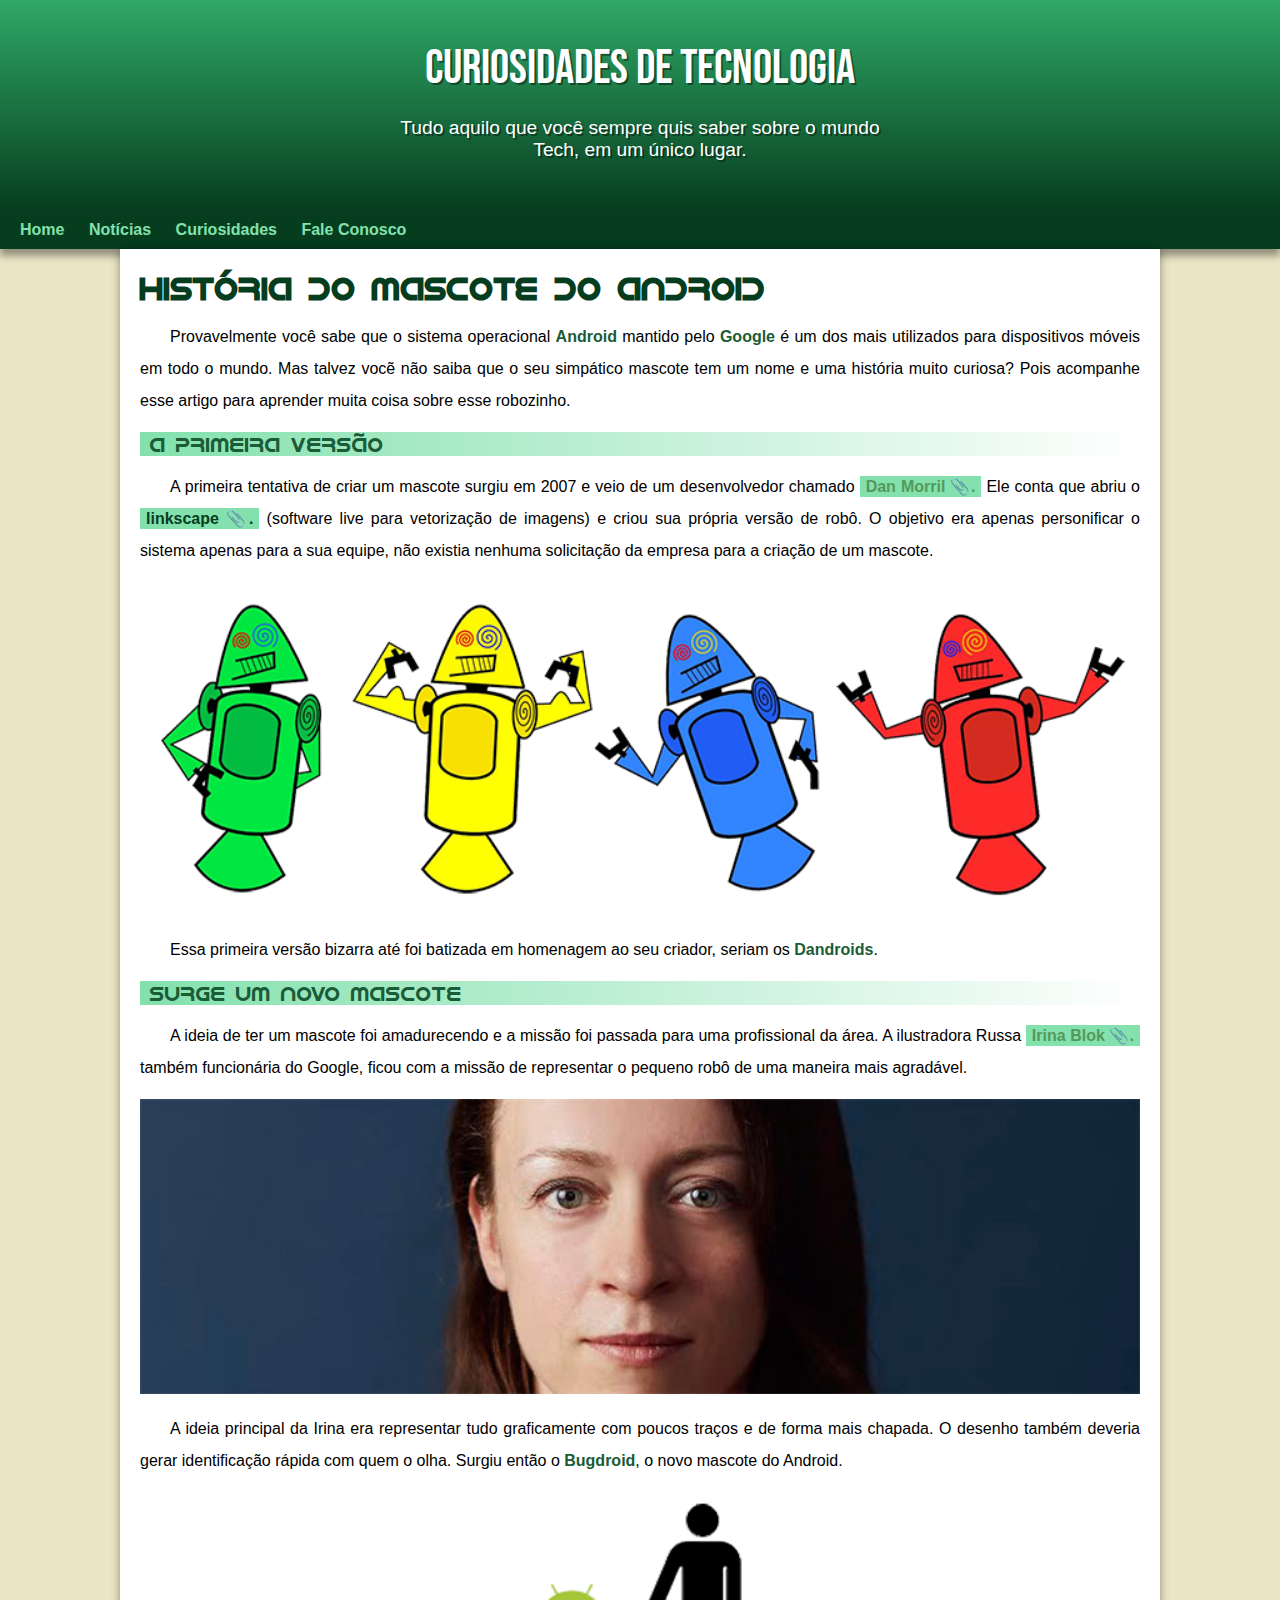
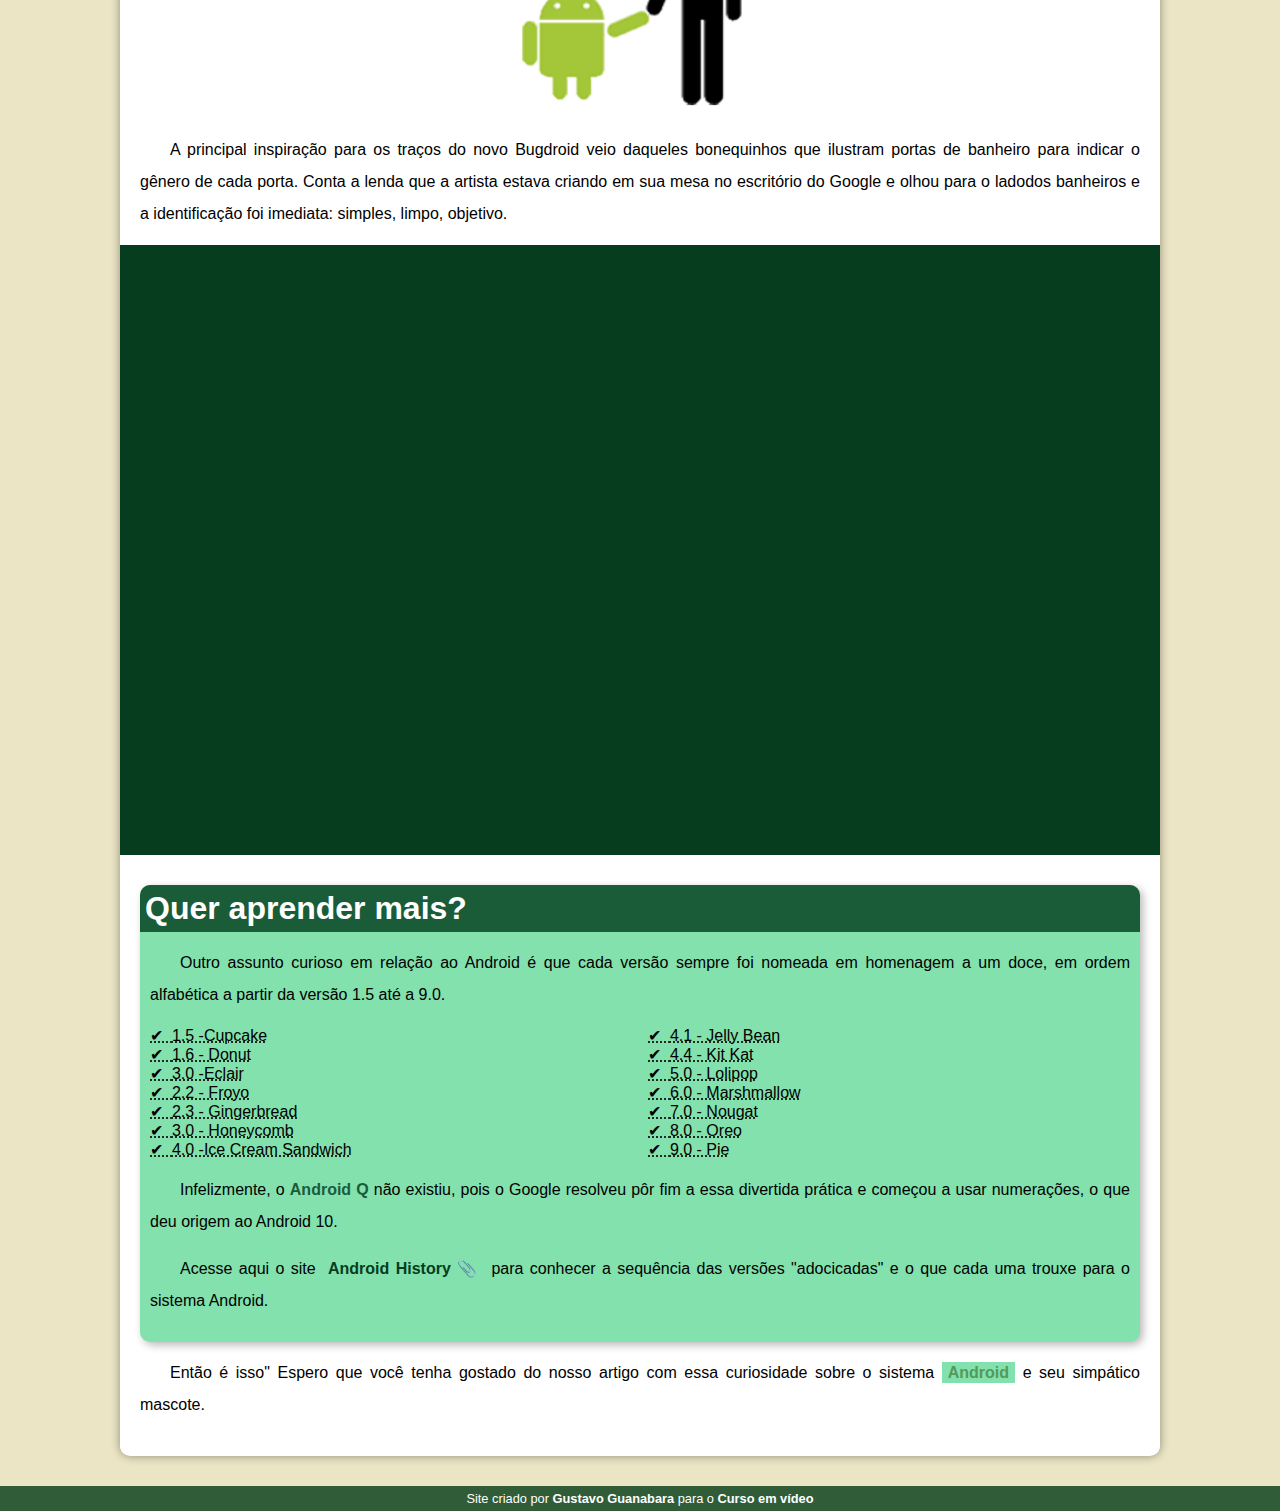
<file: index.html>
<!DOCTYPE html>
<html lang="pt-br">
<head>
    <meta charset="UTF-8">
    <meta http-equiv="X-UA-Compatible" content="IE=edge">
    <meta name="viewport" content="width=device-width, initial-scale=1.0">
    <link rel="stylesheet" href="style.css">
    <link rel="preconnect" href="https://fonts.googleapis.com">
    <link rel="preconnect" href="https://fonts.gstatic.com" crossorigin>
    <link rel="stylesheet" href="/css/style.css">
    <link href="https://fonts.googleapis.com/css2?family=Bebas+Neue&display=swap" rel="stylesheet">
    <title>Document</title>
</head>
<body>
    <header>
        <h1 id = "headertitulo">CURIOSIDADES DE TECNOLOGIA</h1>
        <p>Tudo aquilo que você sempre quis saber sobre o mundo Tech, em um único lugar.</p>
    </header>

    <nav>
        <a href="#">Home</a>
        <a href="#">Notícias</a>
        <a href="#">Curiosidades</a>
        <a href="#">Fale Conosco</a>
    </nav>


<main>
    <article>
        <h1 id = "titulomain">História do mascote do android</h1>
        <p>Provavelmente você sabe que o sistema operacional <strong>Android</strong> mantido pelo <strong>Google</strong> é um dos mais utilizados para dispositivos móveis em todo o mundo. Mas talvez vocẽ não saiba que o seu simpático mascote tem um nome e uma história muito curiosa? Pois acompanhe esse artigo para aprender muita coisa sobre esse robozinho.</p>
        <h2 class = "titulosdamain">A primeira versão</h2>
        <p>A primeira tentativa de criar um mascote surgiu em 2007 e veio de um desenvolvedor chamado <a href="">Dan Morril &#x1F4CE.</a> Ele conta que abriu o <a href="https://inkscape.org/" target= "_blank" rel="external">linkscape &#x1F4CE.</a> (software live para vetorização de imagens) e criou sua própria versão de robô. O objetivo era apenas personificar o sistema apenas para a sua equipe, não existia nenhuma solicitação da empresa para a criação de um mascote.</p>
        
        <picture>
            <source media="(max-width:800px )" srcset="../images/dan-droids-pq.png">
            <img src="/images/dan-droids.png" alt="dandroids">
        </picture>
        <p>Essa primeira versão bizarra até foi batizada em homenagem ao seu criador, seriam os <strong>Dandroids</strong>.</p>
        <h2 class = "titulosdamain">Surge um novo mascote</h2>
        <p>A ideia de ter um mascote foi amadurecendo e a missão foi passada para uma profissional da área. A ilustradora Russa <a href="">Irina Blok &#x1F4CE.</a> também funcionária do Google, ficou com a missão de representar o pequeno robô de uma maneira mais agradável.</p>
        <picture>
            <source media="(max-width:600px )" srcset="./images/irina-blok-pq.jpg">
            <img src="images/irina-blok.jpg" alt="Irina Blok">
        </picture>
        <p>A ideia principal da Irina era representar tudo graficamente com poucos traços e de forma mais chapada. O desenho também deveria gerar identificação rápida com quem o olha. Surgiu então o <strong>Bugdroid</strong>, o novo mascote do Android.</p>
        <img class = "imgpq" src="/imgs/bugdroid.png" alt="bugdroid de mao dada com um tiozao">
        <p>A principal inspiração para os traços do novo Bugdroid veio daqueles bonequinhos que ilustram portas de banheiro para indicar o gênero de cada porta. Conta a lenda que a artista estava criando em sua mesa no escritório do Google e olhou para o ladodos banheiros e a identificação foi imediata: simples, limpo, objetivo.</p>
        
        <div class = "video">
            <iframe width="560" height="315" src="https://www.youtube.com/embed/l2UDgpLz20M" title="YouTube video player" frameborder="0" allow="accelerometer; autoplay; clipboard-write; encrypted-media; gyroscope; picture-in-picture; web-share" allowfullscreen></iframe>
        </div>
    


    <aside>
        <h1>Quer aprender mais?</h1>

        <p>Outro assunto curioso em relação ao Android é que cada versão sempre foi nomeada em homenagem a um doce, em ordem alfabética a partir da versão 1.5 até a 9.0.</p>


        <ul>
            <abbr title="Cupcake"><li>1.5 -Cupcake</li></abbr>
            <abbr title="Donut"><li>1.6 - Donut</li></abbr>
            <abbr title="Eclair"><li>3.0 -Eclair</li></abbr>
            <abbr title="Froyo"><li>2.2 - Froyo</li></abbr>
            <abbr title="Gingerbread"><li>2.3 - Gingerbread</li></abbr>
            <abbr title="Honeycomb"><li>3.0 - Honeycomb</li></abbr>
            <abbr title="Ice Cream Sandwich"><li>4.0 -Ice Cream Sandwich</li></abbr>
            <abbr title="Jelly Bean"><li>4.1 - Jelly Bean</li></abbr>
            <abbr title="Kit Kat"><li>4.4 - Kit Kat</li></abbr>
            <abbr title="Lolipop"><li>5.0 - Lolipop</li></abbr>
            <abbr title="Marshmallow"><li>6.0 - Marshmallow</li></abbr>
            <abbr title="Nougat"><li>7.0 - Nougat</li></abbr>
            <abbr title="Oreo"><li>8.0 - Oreo</li></abbr>
            <abbr title="Pie"><li>9.0 - Pie</li></abbr>
        </ul>


        <p>Infelizmente, o <strong>Android Q</strong> não existiu, pois o Google resolveu pôr fim a essa divertida prática e começou a usar numerações, o que deu origem ao Android 10.</p>
        
        <p>Acesse aqui o site <a href="https://www.android.com/intl/pt-BR_br/history/" target="_blank" rel = "external">Android History &#x1F4CE</a> para conhecer a sequência das versões "adocicadas" e o que cada uma trouxe para o sistema Android.</p>
    </aside>

    <p>Então é isso" Espero que você tenha gostado do nosso artigo com essa curiosidade sobre o sistema <a href="">Android</a> e seu simpático mascote.</p>

</article>
</main>


<footer>
    <p>Site criado por <a href="https://gustavoguanabara.github.io/" target="_blank" rel="external">Gustavo Guanabara</a> para o <a href="https://www.youtube.com/@CursoemVideo" target="_blank" rel = "external">Curso em vídeo</a></p>
</footer>

</body>
</html>
</file>
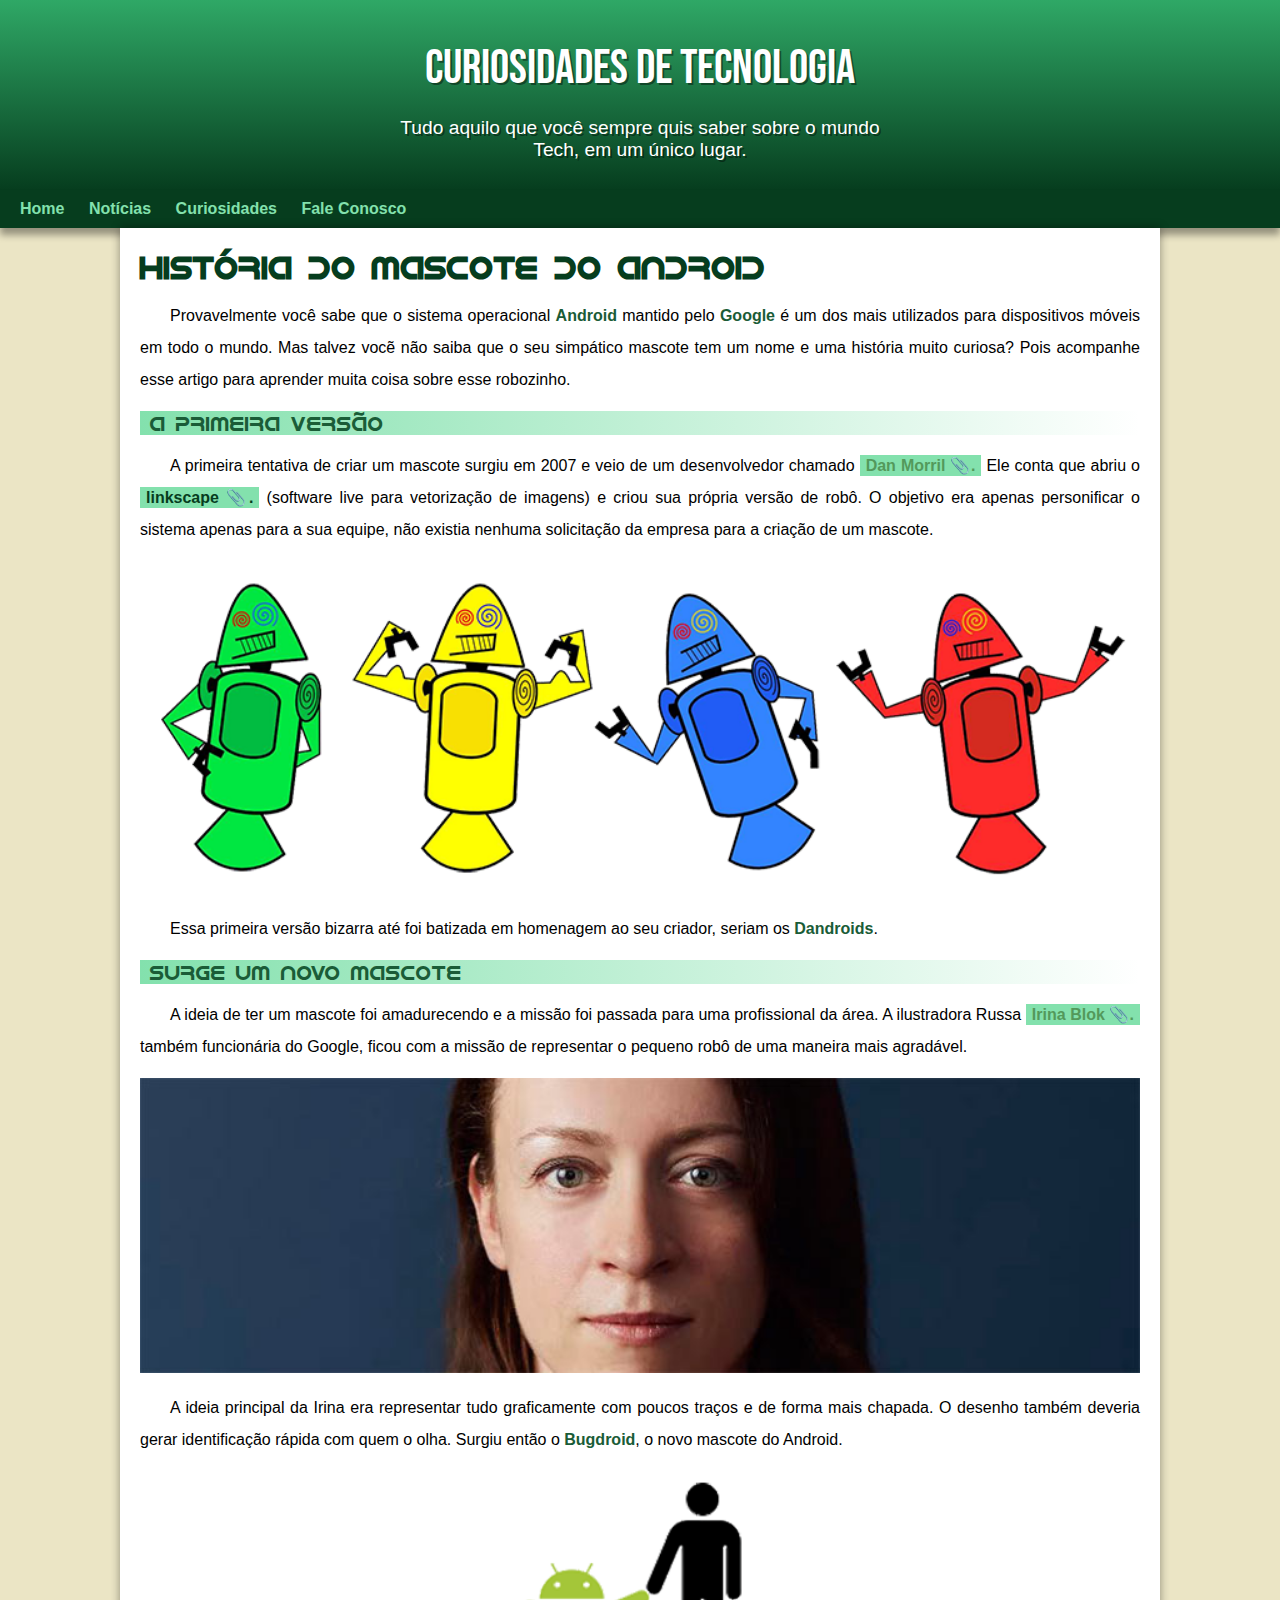
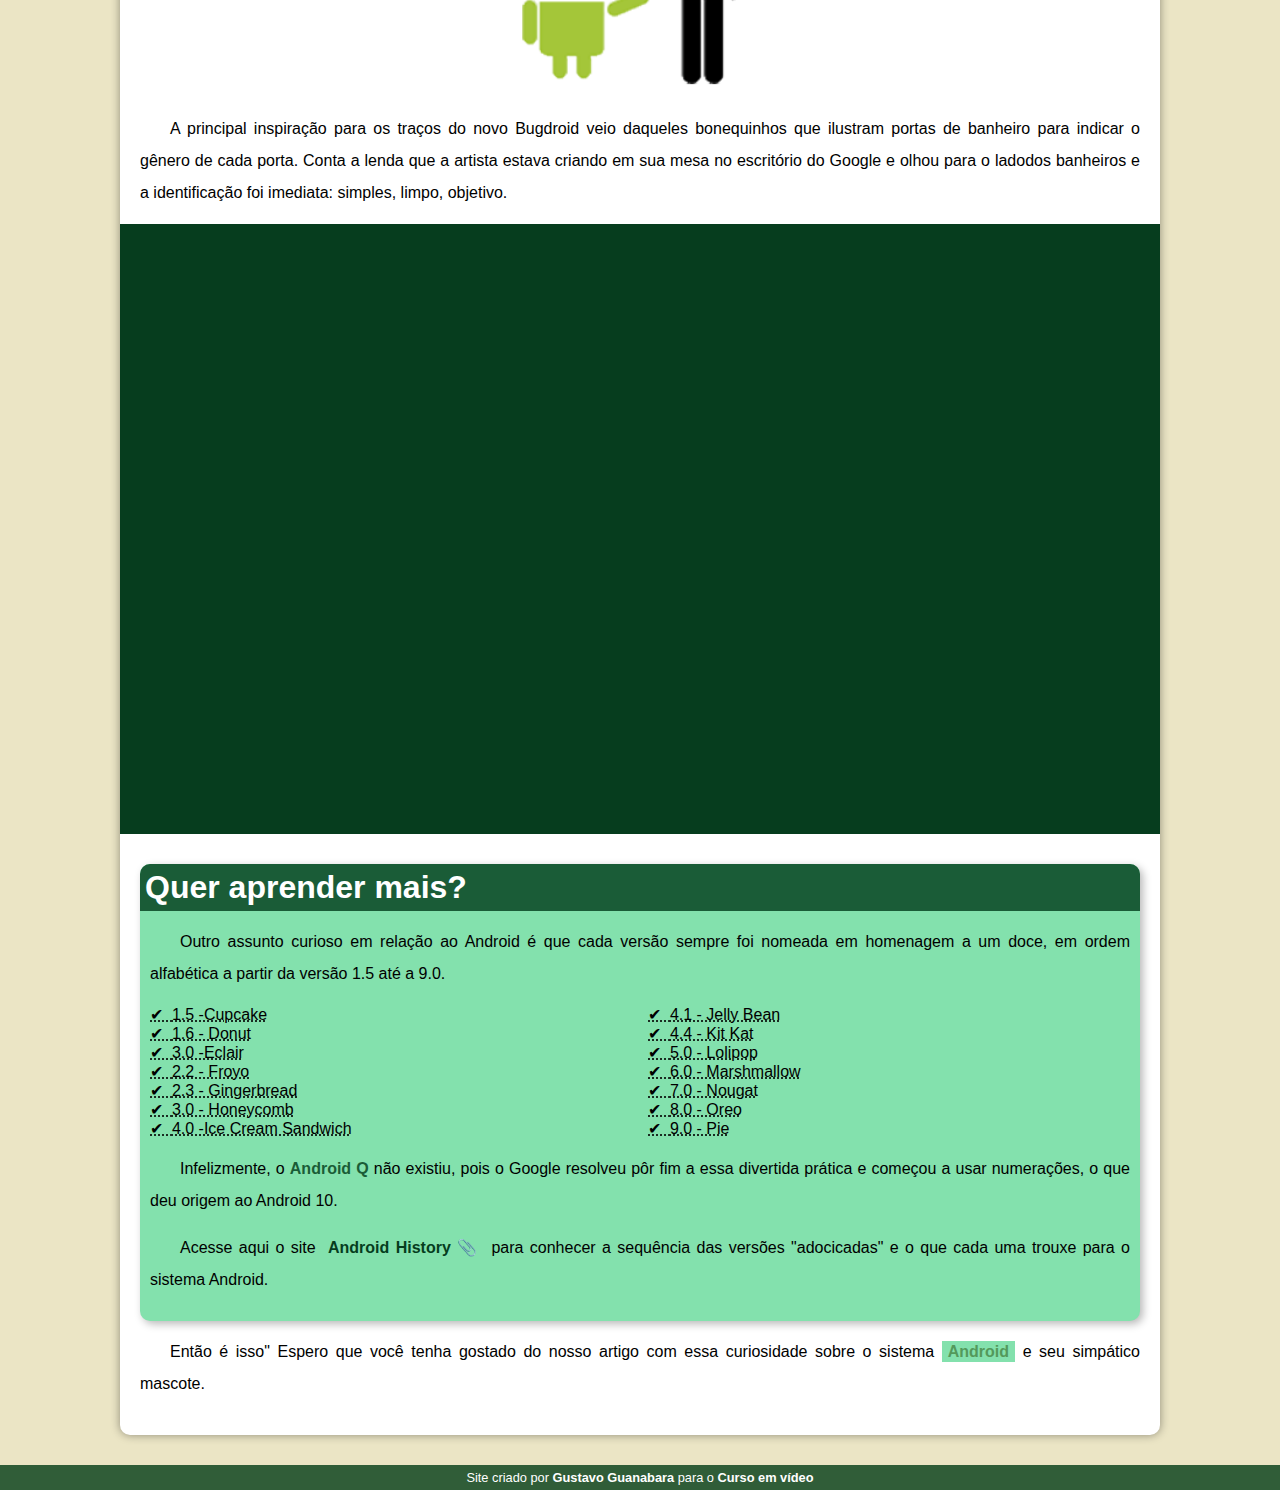
<file: html/css/index.html>
<!DOCTYPE html>
<html lang="pt-br">
<head>
    <meta charset="UTF-8">
    <meta http-equiv="X-UA-Compatible" content="IE=edge">
    <meta name="viewport" content="width=device-width, initial-scale=1.0">
    <link rel="stylesheet" href="style.css">
    <link rel="preconnect" href="https://fonts.googleapis.com">
    <link rel="preconnect" href="https://fonts.gstatic.com" crossorigin>
    <link href="https://fonts.googleapis.com/css2?family=Bebas+Neue&display=swap" rel="stylesheet">
    <title>Document</title>
</head>
<body>
    <header>
        <h1 id = "headertitulo">CURIOSIDADES DE TECNOLOGIA</h1>
        <p>Tudo aquilo que você sempre quis saber sobre o mundo Tech, em um único lugar.</p>
    </header>

    <nav>
        <a href="#">Home</a>
        <a href="#">Notícias</a>
        <a href="#">Curiosidades</a>
        <a href="#">Fale Conosco</a>
    </nav>


<main>
    <article>
        <h1 id = "titulomain">História do mascote do android</h1>
        <p>Provavelmente você sabe que o sistema operacional <strong>Android</strong> mantido pelo <strong>Google</strong> é um dos mais utilizados para dispositivos móveis em todo o mundo. Mas talvez vocẽ não saiba que o seu simpático mascote tem um nome e uma história muito curiosa? Pois acompanhe esse artigo para aprender muita coisa sobre esse robozinho.</p>
        <h2 class = "titulosdamain">A primeira versão</h2>
        <p>A primeira tentativa de criar um mascote surgiu em 2007 e veio de um desenvolvedor chamado <a href="">Dan Morril &#x1F4CE.</a> Ele conta que abriu o <a href="https://inkscape.org/" target= "_blank" rel="external">linkscape &#x1F4CE.</a> (software live para vetorização de imagens) e criou sua própria versão de robô. O objetivo era apenas personificar o sistema apenas para a sua equipe, não existia nenhuma solicitação da empresa para a criação de um mascote.</p>
        
        <picture>
            <source media="(max-width:800px )" srcset="/imgs/dan-droids-pq.png">
            <img src="/imgs/dan-droids.png" alt="dandroids">
        </picture>
        <p>Essa primeira versão bizarra até foi batizada em homenagem ao seu criador, seriam os <strong>Dandroids</strong>.</p>
        <h2 class = "titulosdamain">Surge um novo mascote</h2>
        <p>A ideia de ter um mascote foi amadurecendo e a missão foi passada para uma profissional da área. A ilustradora Russa <a href="">Irina Blok &#x1F4CE.</a> também funcionária do Google, ficou com a missão de representar o pequeno robô de uma maneira mais agradável.</p>
        <picture>
            <source media="(max-width:600px )" srcset="/imgs/irina-blok-pq.jpg">
            <img src="/imgs/irina-blok.jpg" alt="Irina Blok">
        </picture>
        <p>A ideia principal da Irina era representar tudo graficamente com poucos traços e de forma mais chapada. O desenho também deveria gerar identificação rápida com quem o olha. Surgiu então o <strong>Bugdroid</strong>, o novo mascote do Android.</p>
        <img class = "imgpq" src="/imgs/bugdroid.png" alt="bugdroid de mao dada com um tiozao">
        <p>A principal inspiração para os traços do novo Bugdroid veio daqueles bonequinhos que ilustram portas de banheiro para indicar o gênero de cada porta. Conta a lenda que a artista estava criando em sua mesa no escritório do Google e olhou para o ladodos banheiros e a identificação foi imediata: simples, limpo, objetivo.</p>
        
        <div class = "video">
            <iframe width="560" height="315" src="https://www.youtube.com/embed/l2UDgpLz20M" title="YouTube video player" frameborder="0" allow="accelerometer; autoplay; clipboard-write; encrypted-media; gyroscope; picture-in-picture; web-share" allowfullscreen></iframe>
        </div>
    


    <aside>
        <h1>Quer aprender mais?</h1>

        <p>Outro assunto curioso em relação ao Android é que cada versão sempre foi nomeada em homenagem a um doce, em ordem alfabética a partir da versão 1.5 até a 9.0.</p>


        <ul>
            <abbr title="Cupcake"><li>1.5 -Cupcake</li></abbr>
            <abbr title="Donut"><li>1.6 - Donut</li></abbr>
            <abbr title="Eclair"><li>3.0 -Eclair</li></abbr>
            <abbr title="Froyo"><li>2.2 - Froyo</li></abbr>
            <abbr title="Gingerbread"><li>2.3 - Gingerbread</li></abbr>
            <abbr title="Honeycomb"><li>3.0 - Honeycomb</li></abbr>
            <abbr title="Ice Cream Sandwich"><li>4.0 -Ice Cream Sandwich</li></abbr>
            <abbr title="Jelly Bean"><li>4.1 - Jelly Bean</li></abbr>
            <abbr title="Kit Kat"><li>4.4 - Kit Kat</li></abbr>
            <abbr title="Lolipop"><li>5.0 - Lolipop</li></abbr>
            <abbr title="Marshmallow"><li>6.0 - Marshmallow</li></abbr>
            <abbr title="Nougat"><li>7.0 - Nougat</li></abbr>
            <abbr title="Oreo"><li>8.0 - Oreo</li></abbr>
            <abbr title="Pie"><li>9.0 - Pie</li></abbr>
        </ul>


        <p>Infelizmente, o <strong>Android Q</strong> não existiu, pois o Google resolveu pôr fim a essa divertida prática e começou a usar numerações, o que deu origem ao Android 10.</p>
        
        <p>Acesse aqui o site <a href="https://www.android.com/intl/pt-BR_br/history/" target="_blank" rel = "external">Android History &#x1F4CE</a> para conhecer a sequência das versões "adocicadas" e o que cada uma trouxe para o sistema Android.</p>
    </aside>

    <p>Então é isso" Espero que você tenha gostado do nosso artigo com essa curiosidade sobre o sistema <a href="">Android</a> e seu simpático mascote.</p>

</article>
</main>


<footer>
    <p>Site criado por <a href="https://gustavoguanabara.github.io/" target="_blank" rel="external">Gustavo Guanabara</a> para o <a href="https://www.youtube.com/@CursoemVideo" target="_blank" rel = "external">Curso em vídeo</a></p>
</footer>

</body>
</html>
</file>
<file: style.css>
@charset "UTF-8";

@font-face 
{
    font-family: 'idroid';
    src: url('fonts/idroid.otf');
    font-weight: normal;
}

:root
{   
    --cor0: #ebe5c5;
    --cor1: #83e1ad;
    --cor2: #3ddc84;
    --cor3: #2fa866;
    --cor4: #1a5c37;
    --cor5: #063d1e;

    --fonte-padrao: Arial, VErdana, Helvetica, sans-serif;
    --fonte-destaque: 'Bebas Neue', cursive;
    --fonte-android: 'idroid', cursive;

}

*
{
    padding: 0px;
    margin: 0px;
}

body
{   
    background-color: var(--cor0);
    font-family: var(--fonte-padrao);
}

header
{
    background-image: linear-gradient(to bottom, var(--cor3), var(--cor5));
    
    text-align: center;
    padding-top: 40px;
    min-height: 150px; 
}

header>h1
{
    color: white;
    text-shadow: 2px 2px 0px rgba(0, 0, 0, 0.418);

    font-family: var(--fonte-destaque);
    font-weight: normal;

    margin-bottom: 20px; 
    font-size: 3em;   
}

header>p
{
    color: white;
    text-shadow: 2px 2px 0px rgba(0, 0, 0, 0.418);

    font-family: var(--fonte-padrao);
    font-weight: lighter;
    width: 500px;
    margin: auto;
    margin-bottom: 20px;
    font-size: 1.2em;
}


nav
{   
    background-color: var(--cor5);;
    box-shadow: 0px 7px 7px rgba(0,0,0,0.365);

    padding: 10px;   
}


nav>a
{   
    color: var(--cor1);
    font-weight: bold;
    
    text-align: left;
    padding: 10px;
    border-radius: 5px;

    transition-duration: .3s;

}

nav>a:hover
{
    color: var(--cor5);
    background-color: var(--cor3)
}

main
{
    background-color: white;
    box-shadow: 0px 0px 10px rgba(0, 0, 0, 0.397);

    border-radius: 0px 0px 10px 10px; 
    /* Também podemos utilizar o: border-bottom-left-radius e right radius */
    
    padding: 20px;
    margin: auto;
    margin-bottom: 30px;  
    min-width: 300px;
    max-width: 1000px; 
}

main img
{
    width: 100%;
    
}


main .imgpq
{
    display: block;
    margin: auto;
    max-width: 350px;
}

main>article>h1
{   
    color: var(--cor5);
    font-family: 'idroid';
}

main h2
{
    font-family: 'idroid';
    color: var(--cor4);

    font-size: 1.3em;
    font-weight: normal;

    background-image: linear-gradient(to right, var(--cor1), transparent);
    text-indent: 10px;
}


main p
{   
    margin: 15px 0px;
    text-indent: 30px;
    text-align: justify;
    font-size: 1em;
    line-height: 2em;
}


main strong
{
    color: #1a5c37;
}

main a
{
    font-weight: bold;
    color: var(--cor5);
    background-color: var(--cor1);
    padding: 2px 6px;

    
}

main a:hover
{
    text-decoration: underline;
    color: var(--cor4);
}


a
{
    text-decoration: none;
}

a:visited
{
    color: #53995B;
}


aside
{   
    font-family: var(--fonte-padrao);
    background-color: var(--cor1);
    padding: 10px;
    border-radius: 10px;

    box-shadow: 3px 3px 8px rgba(0, 0, 0, 0.281);
    
}

aside>ul
{   
    list-style-type: '\2714\00A0\00A0';
    list-style-position: inside;
    columns: 2;
    text-decoration: none;
}

aside li
{
    columns: 2;
}

aside>h1
{
    background-color: var(--cor4);
    color: white;
    font-family: var(--fonte-padrao);
    padding: 5px;
    margin: -10px -10px 0px -10px;
    border-radius: 10px 10px 0px 0px;
}


footer
{   
    font-family: 'Arial';
    font-size: 0.8em;
    padding: 5px;
    background-color: #305D38;
    color: white;

    text-align: center;
}

footer a
{
    color: white;
    font-weight: bold;
}

footer a:visited
{
    color: white;
}

div.video
{
    background-color: var(--cor5);
    margin: 0px -20px 30px -20px;
    padding: 20px;
    padding-bottom: 59%;
    position: relative;
}

div.video>iframe
{
    position: absolute;
    top: 5%;
    left: 5%;
    width: 90%;
    height: 90%;
}
</file>
<file: css/style.css>
@charset "UTF-8";
@import url('https://fonts.googleapis.com/css2?family=Bebas+Neue&display=swap');

@font-face 
{
    font-family: 'idroid';
    src: url('../fonts/idroid.otf');
    font-weight: normal;
}

:root
{   
    --cor0: #ebe5c5;
    --cor1: #83e1ad;
    --cor2: #3ddc84;
    --cor3: #2fa866;
    --cor4: #1a5c37;
    --cor5: #063d1e;

    --fonte-padrao: Arial, VErdana, Helvetica, sans-serif;
    --fonte-destaque: 'Bebas Neue';
    --fonte-android: 'idroid', cursive;

}

*
{
    padding: 0px;
    margin: 0px;
}

body
{   
    background-color: var(--cor0);
    font-family: var(--fonte-padrao);
}

header
{
    background-image: linear-gradient(to bottom, var(--cor3), var(--cor5));
    
    text-align: center;
    padding-top: 40px;
    min-height: 150px; 
}

header>h1
{
    color: white;
    text-shadow: 2px 2px 0px rgba(0, 0, 0, 0.418);

    font-family: var(--fonte-destaque);
    font-weight: normal;

    margin-bottom: 20px; 
    font-size: 3em;   
}

header>p
{
    color: white;
    text-shadow: 2px 2px 0px rgba(0, 0, 0, 0.418);

    font-family: var(--fonte-padrao);
    font-weight: lighter;
    width: 500px;
    margin: auto;
    padding-bottom: 50px;
    font-size: 1.2em;
}


nav
{   
    background-color: var(--cor5);;
    box-shadow: 0px 7px 7px rgba(0,0,0,0.365);

    padding: 10px;   
}


nav>a
{   
    color: var(--cor1);
    font-weight: bold;
    
    text-align: left;
    padding: 10px;
    border-radius: 5px;

    transition-duration: .3s;

}

nav>a:hover
{
    color: var(--cor5);
    background-color: var(--cor3)
}

main
{
    background-color: white;
    box-shadow: 0px 0px 10px rgba(0, 0, 0, 0.397);

    border-radius: 0px 0px 10px 10px; 
    /* Também podemos utilizar o: border-bottom-left-radius e right radius */
    
    padding: 20px;
    margin: auto;
    margin-bottom: 30px;  
    min-width: 300px;
    max-width: 1000px; 
}

main img
{
    width: 100%;
    
}


main .imgpq
{
    display: block;
    margin: auto;
    max-width: 350px;
}

main>article>h1
{   
    color: var(--cor5);
    font-family: var(--fonte-android);
}

main h2
{
    font-family: 'idroid';
    color: var(--cor4);

    font-size: 1.3em;
    font-weight: normal;

    background-image: linear-gradient(to right, var(--cor1), transparent);
    text-indent: 10px;
}


main p
{   
    margin: 15px 0px;
    text-indent: 30px;
    text-align: justify;
    font-size: 1em;
    line-height: 2em;
}


main strong
{
    color: #1a5c37;
}

main a
{
    font-weight: bold;
    color: var(--cor5);
    background-color: var(--cor1);
    padding: 2px 6px;

    
}

main a:hover
{
    text-decoration: underline;
    color: var(--cor4);
}


a
{
    text-decoration: none;
}

a:visited
{
    color: #53995B;
}


aside
{   
    font-family: var(--fonte-padrao);
    background-color: var(--cor1);
    padding: 10px;
    border-radius: 10px;

    box-shadow: 3px 3px 8px rgba(0, 0, 0, 0.281);
    
}

aside>ul
{   
    list-style-type: '\2714\00A0\00A0';
    list-style-position: inside;
    columns: 2;
    text-decoration: none;
}

aside li
{
    columns: 2;
}

aside>h1
{
    background-color: var(--cor4);
    color: white;
    font-family: var(--fonte-padrao);
    padding: 5px;
    margin: -10px -10px 0px -10px;
    border-radius: 10px 10px 0px 0px;
}


footer
{   
    font-family: 'Arial';
    font-size: 0.8em;
    padding: 5px;
    background-color: #305D38;
    color: white;

    text-align: center;
}

footer a
{
    color: white;
    font-weight: bold;
}

footer a:visited
{
    color: white;
}

div.video
{
    background-color: var(--cor5);
    margin: 0px -20px 30px -20px;
    padding: 20px;
    padding-bottom: 59%;
    position: relative;
}

div.video>iframe
{
    position: absolute;
    top: 5%;
    left: 5%;
    width: 90%;
    height: 90%;
}
</file>
<file: html/css/style.css>
@charset "UTF-8";

@font-face 
{
    font-family: 'idroid';
    src: url('/fonts/idroid.otf');
    font-weight: normal;
}

:root
{   
    --cor0: #ebe5c5;
    --cor1: #83e1ad;
    --cor2: #3ddc84;
    --cor3: #2fa866;
    --cor4: #1a5c37;
    --cor5: #063d1e;

    --fonte-padrao: Arial, VErdana, Helvetica, sans-serif;
    --fonte-destaque: 'Bebas Neue', cursive;
    --fonte-android: 'idroid', cursive;

}

*
{
    padding: 0px;
    margin: 0px;
}

body
{   
    background-color: var(--cor0);
    font-family: var(--fonte-padrao);
}

header
{
    background-image: linear-gradient(to bottom, var(--cor3), var(--cor5));
    
    text-align: center;
    padding-top: 40px;
    min-height: 150px; 
}

header>h1
{
    color: white;
    text-shadow: 2px 2px 0px rgba(0, 0, 0, 0.418);

    font-family: var(--fonte-destaque);
    font-weight: normal;

    margin-bottom: 20px; 
    font-size: 3em;   
}

header>p
{
    color: white;
    text-shadow: 2px 2px 0px rgba(0, 0, 0, 0.418);

    font-family: var(--fonte-padrao);
    font-weight: lighter;
    width: 500px;
    margin: auto;
    margin-bottom: 20px;
    font-size: 1.2em;
}


nav
{   
    background-color: var(--cor5);;
    box-shadow: 0px 7px 7px rgba(0,0,0,0.365);

    padding: 10px;   
}


nav>a
{   
    color: var(--cor1);
    font-weight: bold;
    
    text-align: left;
    padding: 10px;
    border-radius: 5px;

    transition-duration: .3s;

}

nav>a:hover
{
    color: var(--cor5);
    background-color: var(--cor3)
}

main
{
    background-color: white;
    box-shadow: 0px 0px 10px rgba(0, 0, 0, 0.397);

    border-radius: 0px 0px 10px 10px; 
    /* Também podemos utilizar o: border-bottom-left-radius e right radius */
    
    padding: 20px;
    margin: auto;
    margin-bottom: 30px;  
    min-width: 300px;
    max-width: 1000px; 
}

main img
{
    width: 100%;
    
}


main .imgpq
{
    display: block;
    margin: auto;
    max-width: 350px;
}

main>article>h1
{   
    color: var(--cor5);
    font-family: var(--fonte-android);
}

main h2
{
    font-family: 'idroid';
    color: var(--cor4);

    font-size: 1.3em;
    font-weight: normal;

    background-image: linear-gradient(to right, var(--cor1), transparent);
    text-indent: 10px;
}


main p
{   
    margin: 15px 0px;
    text-indent: 30px;
    text-align: justify;
    font-size: 1em;
    line-height: 2em;
}


main strong
{
    color: #1a5c37;
}

main a
{
    font-weight: bold;
    color: var(--cor5);
    background-color: var(--cor1);
    padding: 2px 6px;

    
}

main a:hover
{
    text-decoration: underline;
    color: var(--cor4);
}


a
{
    text-decoration: none;
}

a:visited
{
    color: #53995B;
}


aside
{   
    font-family: var(--fonte-padrao);
    background-color: var(--cor1);
    padding: 10px;
    border-radius: 10px;

    box-shadow: 3px 3px 8px rgba(0, 0, 0, 0.281);
    
}

aside>ul
{   
    list-style-type: '\2714\00A0\00A0';
    list-style-position: inside;
    columns: 2;
    text-decoration: none;
}

aside li
{
    columns: 2;
}

aside>h1
{
    background-color: var(--cor4);
    color: white;
    font-family: var(--fonte-padrao);
    padding: 5px;
    margin: -10px -10px 0px -10px;
    border-radius: 10px 10px 0px 0px;
}


footer
{   
    font-family: 'Arial';
    font-size: 0.8em;
    padding: 5px;
    background-color: #305D38;
    color: white;

    text-align: center;
}

footer a
{
    color: white;
    font-weight: bold;
}

footer a:visited
{
    color: white;
}

div.video
{
    background-color: var(--cor5);
    margin: 0px -20px 30px -20px;
    padding: 20px;
    padding-bottom: 59%;
    position: relative;
}

div.video>iframe
{
    position: absolute;
    top: 5%;
    left: 5%;
    width: 90%;
    height: 90%;
}
</file>
